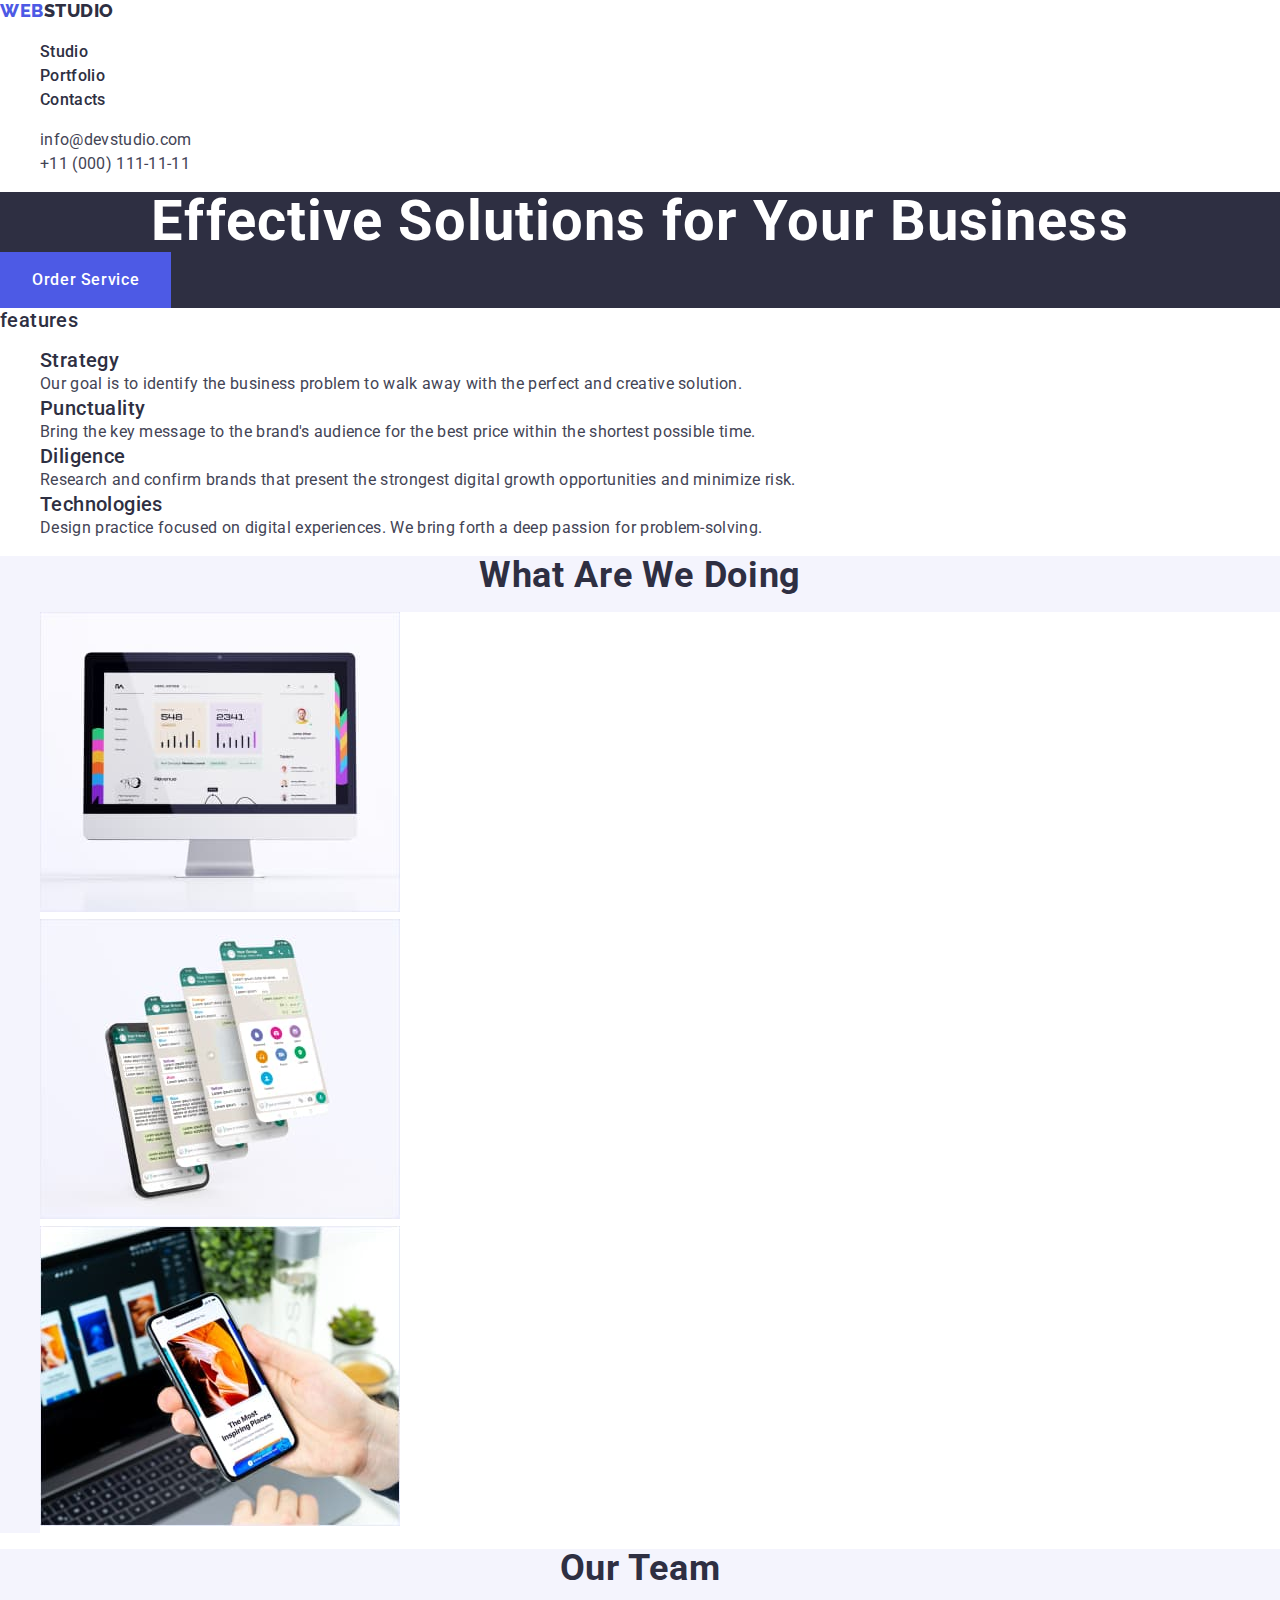
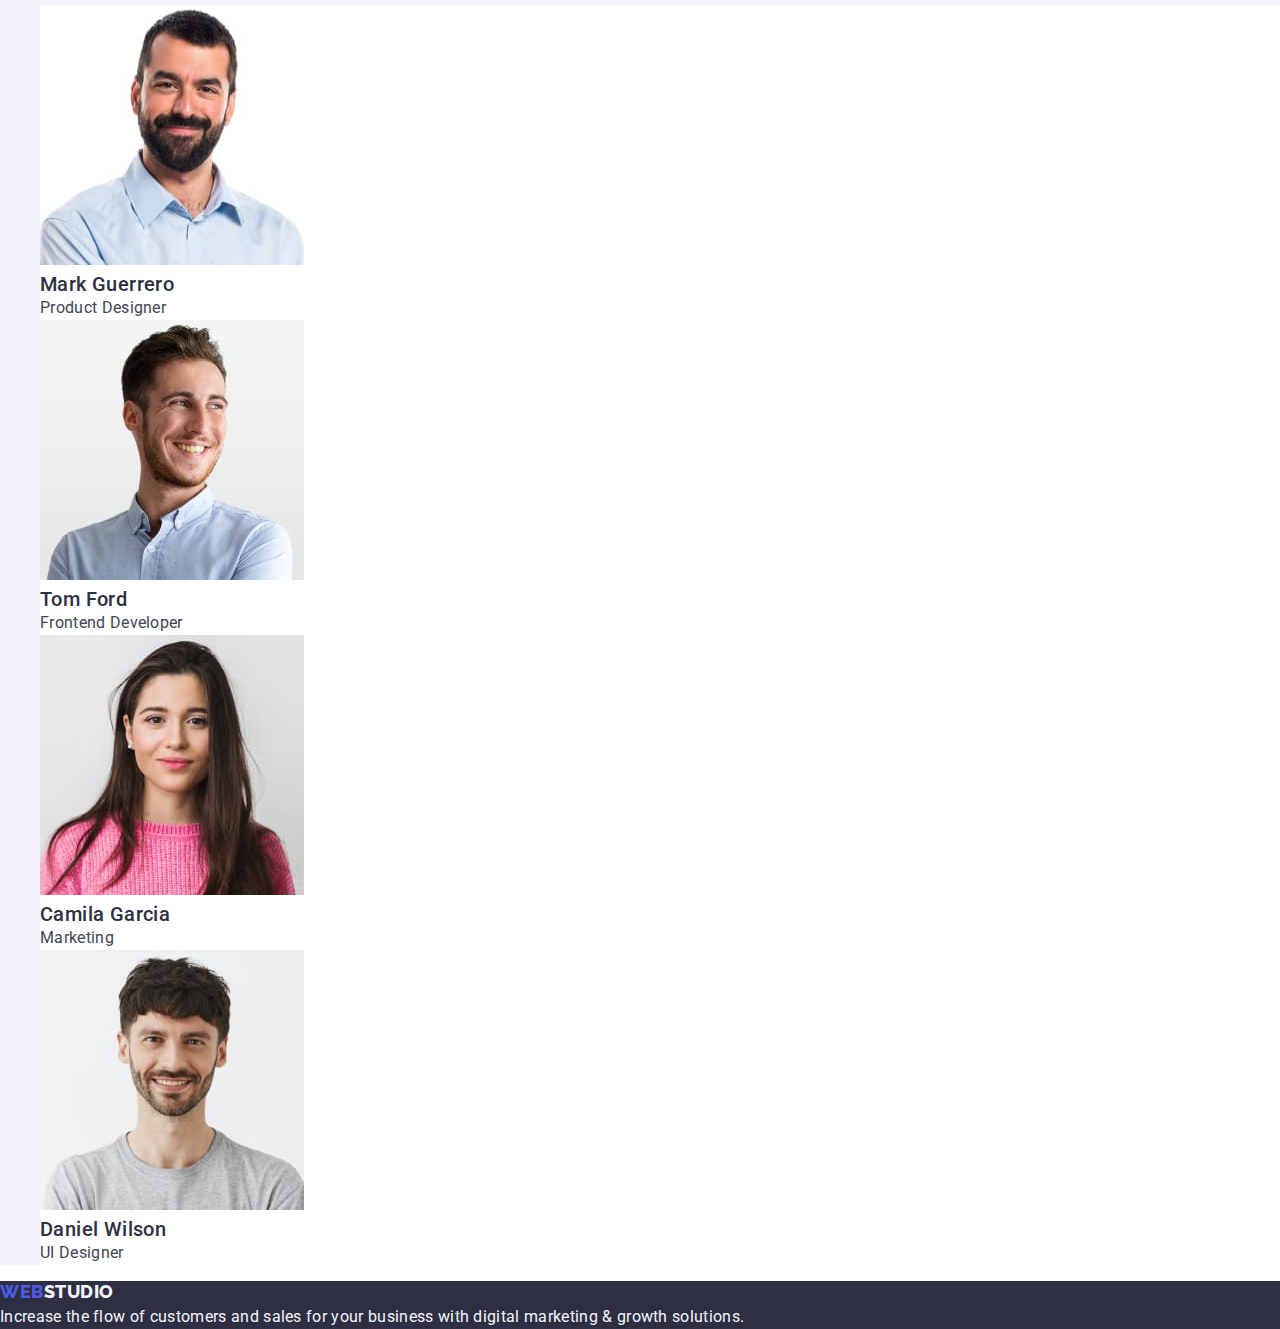
<file: index.html>
<!DOCTYPE html>
<html lang="en">
  <head>
    <meta charset="UTF-8" />
    <meta name="viewport" content="width=device-width, initial-scale=1.0" />
    <title>Studio</title>
    <link rel="stylesheet" href="./css/styles.css" />
    <link rel="preconnect" href="https://fonts.googleapis.com" />
    <link rel="preconnect" href="https://fonts.gstatic.com" crossorigin />
    <link
      href="https://fonts.googleapis.com/css2?family=Raleway:wght@800&family=Roboto:wght@400;500;700&display=swap"
      rel="stylesheet"
    />
  </head>
  <body>
    <header>
      <nav class="nav-menu">
        <a class="nav-menu__logo link" href="./index.html"
          >Web<span class="nav-menu__logo__accent">Studio</span></a
        >
        <ul class="nav-menu__list list">
          <li class="nav-menu__item">
            <a class="nav-menu__link link" href="./index.html">Studio</a>
          </li>
          <li class="nav-menu__item">
            <a class="nav-menu__link link" href="./portfolio.html">Portfolio</a>
          </li>
          <li class="nav-menu__item">
            <a class="nav-menu__link link" href="">Contacts</a>
          </li>
        </ul>
      </nav>
      <address class="contacts">
        <ul class="contacts__list list">
          <li class="contacts__item">
            <a class="contacts__link link" href="mailto:info@devstudio.com"
              >info@devstudio.com</a
            >
          </li>
          <li class="contacts__item">
            <a class="contacts__link link" href="tel:+110001111111"
              >+11 (000) 111-11-11</a
            >
          </li>
        </ul>
      </address>
    </header>
    <main>
      <section class="hero">
        <h1 class="hero__title">Effective Solutions for Your Business</h1>
        <button type="button" class="hero__btn">Order Service</button>
      </section>
      <section class="features">
        <h2 class="features__title visually-hidden">features</h2>
        <ul class="features__list list">
          <li class="features__item">
            <h3 class="features__title">Strategy</h3>
            <p class="features__text">
              Our goal is to identify the business problem to walk away with the
              perfect and creative solution.
            </p>
          </li>
          <li class="features__item">
            <h3 class="features__title">Punctuality</h3>
            <p class="features__text">
              Bring the key message to the brand's audience for the best price
              within the shortest possible time.
            </p>
          </li>
          <li class="features__item">
            <h3 class="features__title">Diligence</h3>
            <p class="features__text">
              Research and confirm brands that present the strongest digital
              growth opportunities and minimize risk.
            </p>
          </li>
          <li class="features__item">
            <h3 class="features__title">Technologies</h3>
            <p class="features__text">
              Design practice focused on digital experiences. We bring forth a
              deep passion for problem-solving.
            </p>
          </li>
        </ul>
      </section>
      <section class="gallery">
        <h2 class="gallery__title section-title">What are we doing</h2>
        <ul class="gallery__list list">
          <li class="gallery__item">
            <img
              src="./images/img_1-comp.jpeg"
              alt="example"
              width="360"
              height="300"
              class="gallery__img"
            />
          </li>
          <li class="gallery__item">
            <img
              src="./images/img_2-comp.jpeg"
              alt="example"
              width="360"
              height="300"
              class="gallery__img"
            />
          </li>
          <li class="gallery__item">
            <img
              src="./images/img_3-comp.jpeg"
              alt="example"
              width="360"
              height="300"
              class="gallery__img"
            />
          </li>
        </ul>
      </section>
      <section class="team">
        <h2 class="team__title section-title">Our Team</h2>
        <ul class="team__list list">
          <li class="team__item">
            <img
              src="./images/guerro-comp.jpeg"
              alt="Mark Guerrero photo"
              width="264"
              height="260"
              class="team__img"
            />
            <h3 class="team__name">Mark Guerrero</h3>
            <p class="team__text">Product Designer</p>
          </li>
          <li class="team__item">
            <img
              src="./images/ford-comp.jpeg"
              alt="Tom Ford photo"
              width="264"
              height="260"
              class="team__img"
            />
            <h3 class="team__name">Tom Ford</h3>
            <p class="team__text">Frontend Developer</p>
          </li>
          <li class="team__item">
            <img
              src="./images/garcia-comp.jpeg"
              alt="Camila Garcia photo"
              width="264"
              height="260"
              class="team__img"
            />
            <h3 class="team__name">Camila Garcia</h3>
            <p class="team__text">Marketing</p>
          </li>
          <li class="team__item">
            <img
              src="./images/wilson-comp.jpeg"
              alt="Daniel Wilson photo"
              width="264"
              height="260"
              class="team__img"
            />
            <h3 class="team__name">Daniel Wilson</h3>
            <p class="team__text">UI Designer</p>
          </li>
        </ul>
      </section>
    </main>
    <footer class="footer-container">
      <a class="nav-menu__logo link" href="./index.html"
        >Web<span class="nav-menu__logo__accent footer-ver">Studio</span></a
      >
      <p class="footer-text">
        Increase the flow of customers and sales for your business with digital
        marketing & growth solutions.
      </p>
    </footer>
  </body>
</html>
</file>
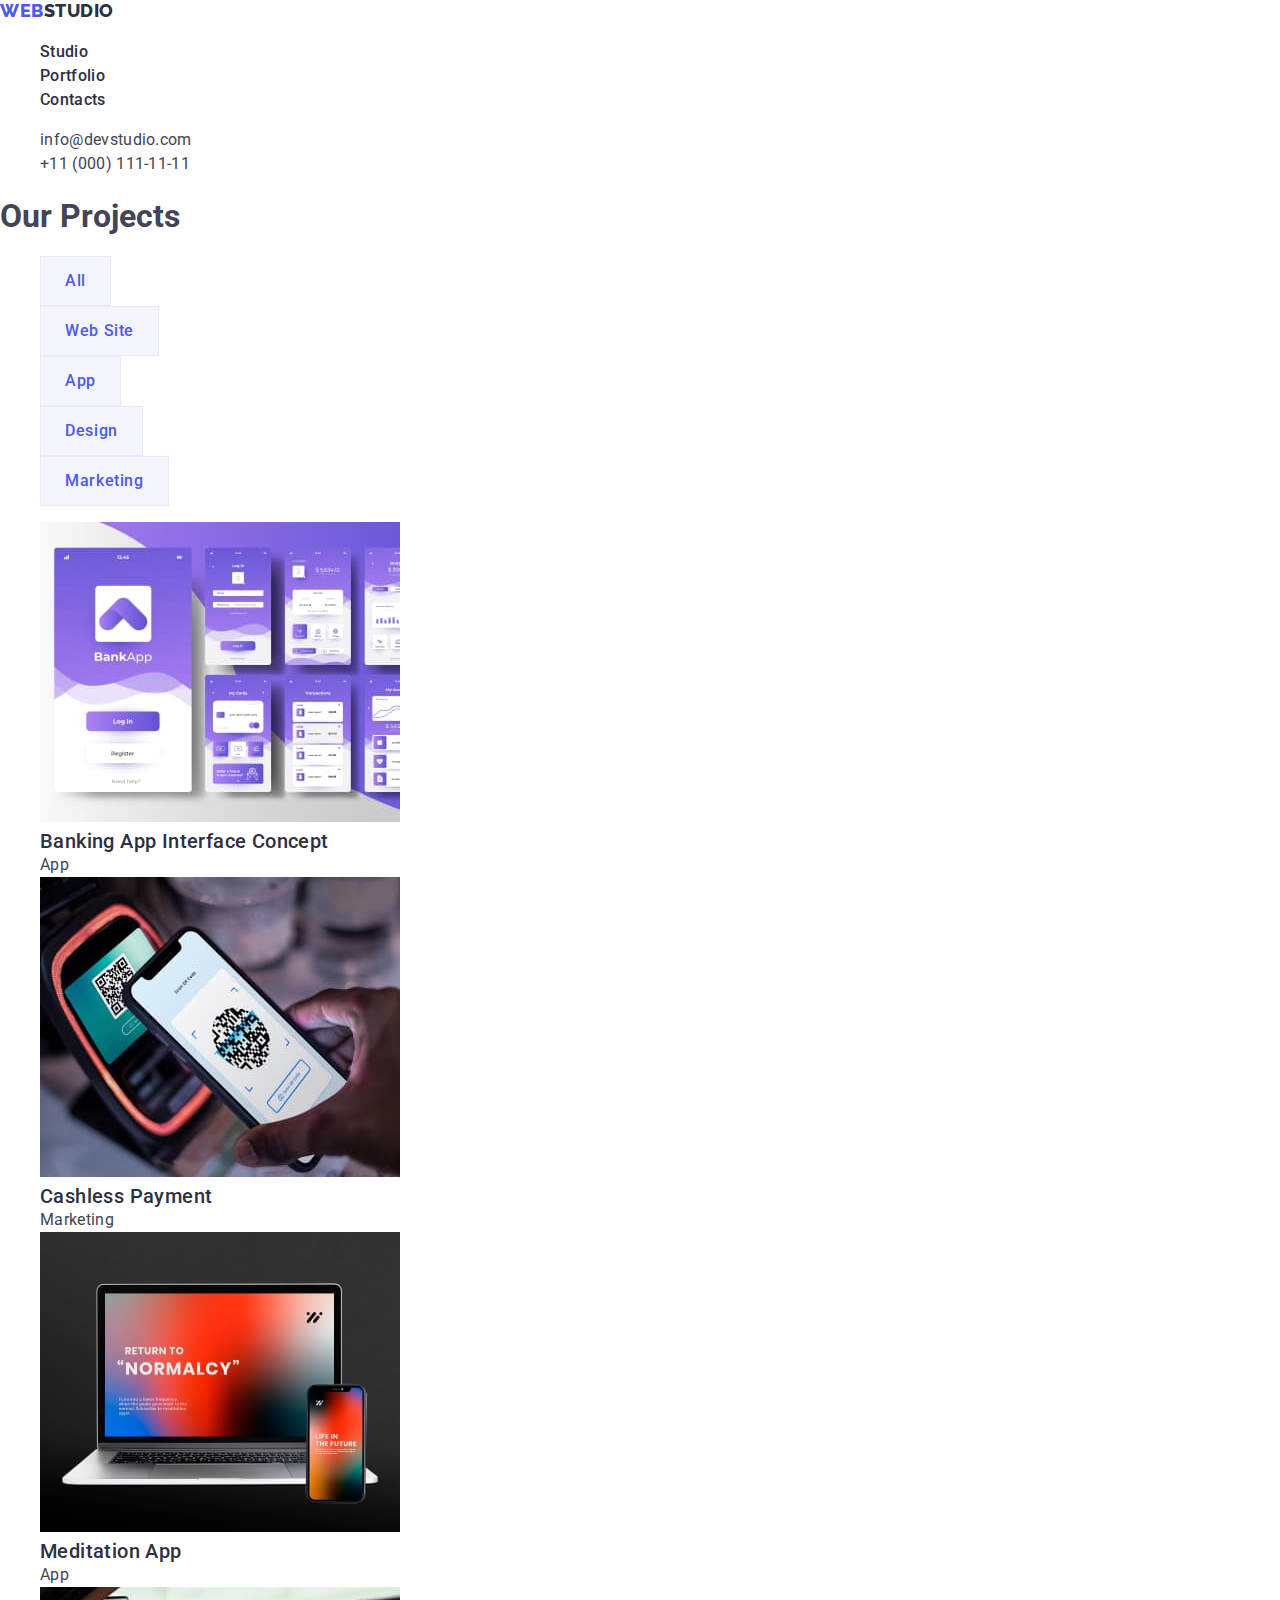
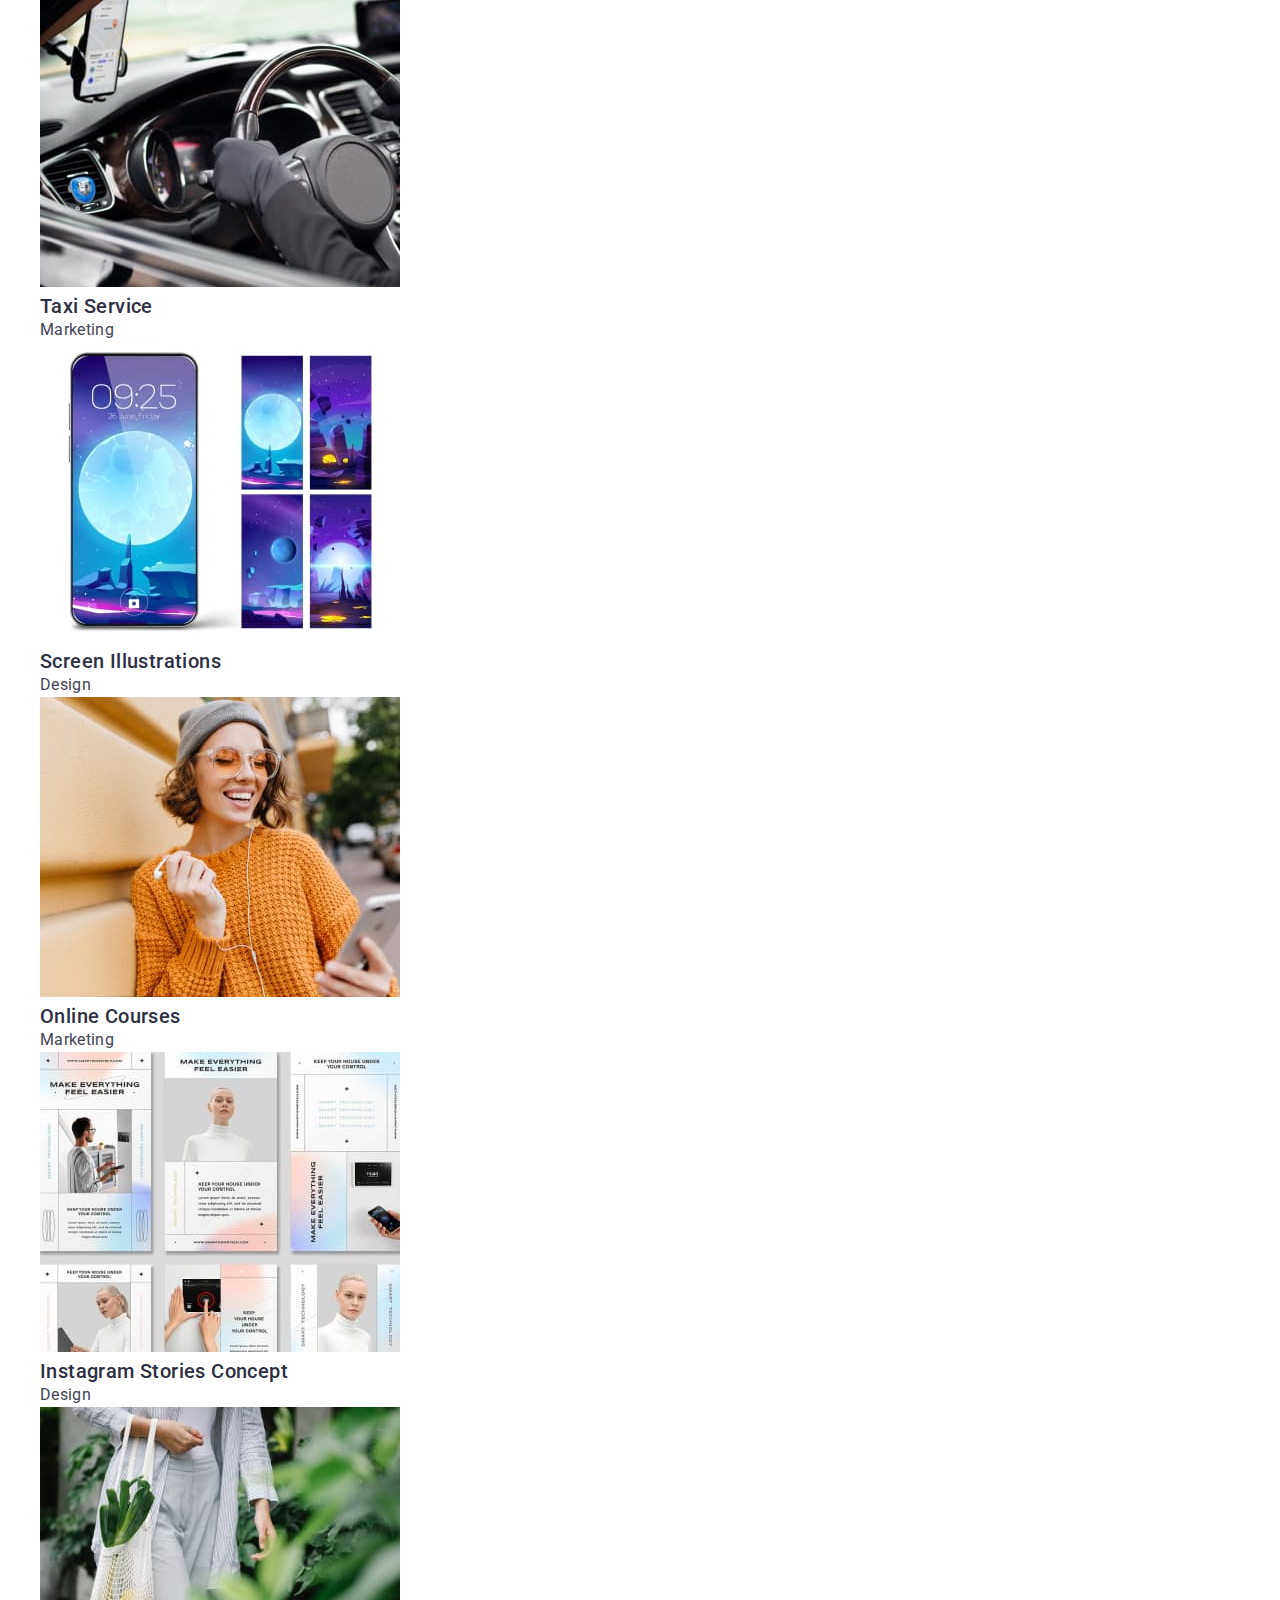
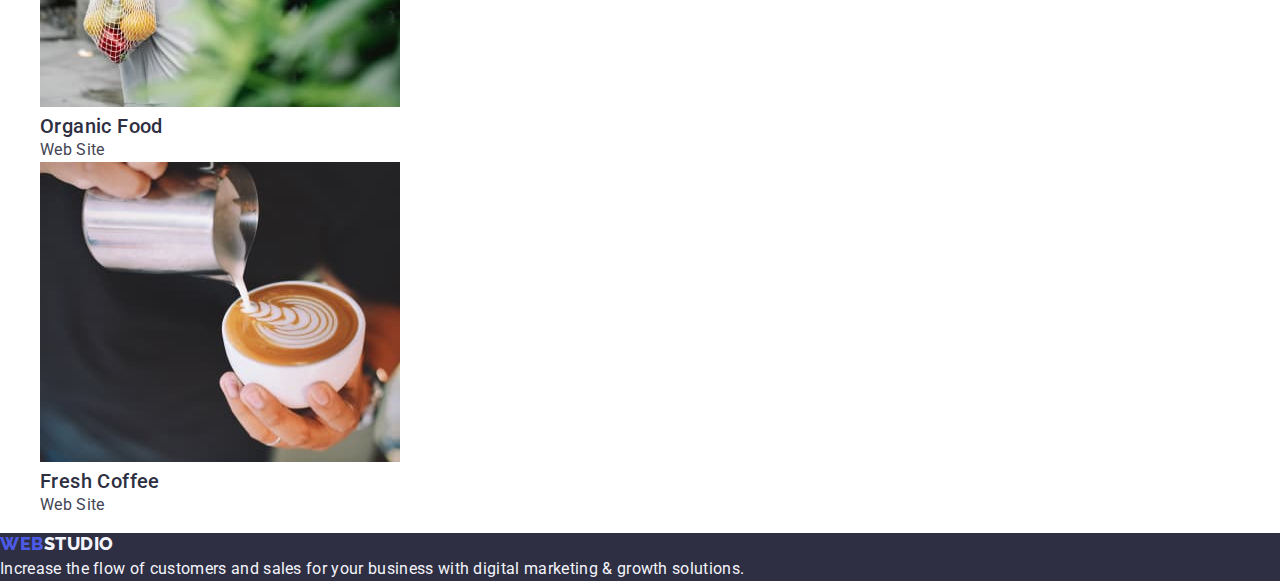
<file: portfolio.html>
<!DOCTYPE html>
<html lang="en">
  <head>
    <meta charset="UTF-8" />
    <meta name="viewport" content="width=device-width, initial-scale=1.0" />
    <title>Portfolio</title>
    <link rel="stylesheet" href="./css/styles.css" />
    <link rel="preconnect" href="https://fonts.googleapis.com" />
    <link rel="preconnect" href="https://fonts.gstatic.com" crossorigin />
    <link
      href="https://fonts.googleapis.com/css2?family=Raleway:wght@800&family=Roboto:wght@400;500;700&display=swap"
      rel="stylesheet"
    />
  </head>
  <body>
    <header>
      <nav class="nav-menu">
        <a class="nav-menu__logo link" href="./index.html"
          >Web<span class="nav-menu__logo__accent">Studio</span></a
        >
        <ul class="nav-menu__list list">
          <li class="nav-menu__item">
            <a class="nav-menu__link link" href="./index.html">Studio</a>
          </li>
          <li class="nav-menu__item">
            <a class="nav-menu__link link" href="./portfolio.html">Portfolio</a>
          </li>
          <li class="nav-menu__item">
            <a class="nav-menu__link link" href="">Contacts</a>
          </li>
        </ul>
      </nav>
      <address class="contacts">
        <ul class="contacts__list list">
          <li class="contacts__item">
            <a class="contacts__link link" href="mailto:info@devstudio.com"
              >info@devstudio.com</a
            >
          </li>
          <li class="contacts__item">
            <a class="contacts__link link" href="tel:+110001111111"
              >+11 (000) 111-11-11</a
            >
          </li>
        </ul>
      </address>
    </header>
    <main>
      <section>
        <h1>Our Projects</h1>
        <ul class="filter__list list">
          <li class="filter__item">
            <button class="filter__btn" type="button">All</button>
          </li>
          <li class="filter__item">
            <button class="filter__btn" type="button">Web Site</button>
          </li>
          <li class="filter__item">
            <button class="filter__btn" type="button">App</button>
          </li>
          <li class="filter__item">
            <button class="filter__btn" type="button">Design</button>
          </li>
          <li class="filter__item">
            <button class="filter__btn" type="button">Marketing</button>
          </li>
        </ul>

        <ul class="examples__list list">
          <li class="examples__item">
            <a href="" class="link">
              <img
                src="./images/example-1-comp.jpeg"
                alt="example-one"
                width="360"
                class="examples__img"
              />
              <h2 class="examples__title">Banking App Interface Concept</h2>
              <p class="examples__subtitle">App</p>
            </a>
          </li>
          <li class="examples__item">
            <a href="" class="link">
              <img
                src="./images/example-2-comp.jpeg"
                alt="example-two"
                width="360"
                class="examples__img"
              />
              <h2 class="examples__title">Cashless Payment</h2>
              <p class="examples__subtitle">Marketing</p>
            </a>
          </li>
          <li class="examples__item">
            <a href="" class="link">
              <img
                src="./images/example-3-comp.jpeg"
                alt="example-three"
                width="360"
                class="examples__img"
              />
              <h2 class="examples__title">Meditation App</h2>
              <p class="examples__subtitle">App</p>
            </a>
          </li>
          <li class="examples__item">
            <a href="" class="link">
              <img
                src="./images/example-4-comp.jpeg"
                alt="example-four"
                width="360"
                class="examples__img"
              />
              <h2 class="examples__title">Taxi Service</h2>
              <p class="examples__subtitle">Marketing</p>
            </a>
          </li>
          <li class="examples__item">
            <a href="" class="link">
              <img
                src="./images/example-5-comp.jpeg"
                alt="example-five"
                width="360"
                class="examples__img"
              />
              <h2 class="examples__title">Screen Illustrations</h2>
              <p class="examples__subtitle">Design</p>
            </a>
          </li>
          <li class="examples__item">
            <a href="" class="link">
              <img
                src="./images/example-6-comp.jpeg"
                alt="example-six"
                width="360"
                class="examples__img"
              />
              <h2 class="examples__title">Online Courses</h2>
              <p class="examples__subtitle">Marketing</p>
            </a>
          </li>
          <li class="examples__item">
            <a href="" class="link">
              <img
                src="./images/example-7-comp.jpeg"
                alt="example-seven"
                width="360"
                class="examples__img"
              />
              <h2 class="examples__title">Instagram Stories Concept</h2>
              <p class="examples__subtitle">Design</p>
            </a>
          </li>
          <li class="examples__item">
            <a href="" class="link">
              <img
                src="./images/example-8-comp.jpeg"
                alt="example-eight"
                width="360"
                class="examples__img"
              />
              <h2 class="examples__title">Organic Food</h2>
              <p class="examples__subtitle">Web Site</p>
            </a>
          </li>
          <li class="examples__item">
            <a href="" class="link">
              <img
                src="./images/example-9-comp.jpeg"
                alt=" example-nine"
                width="360"
                class="examples__img"
              />
              <h2 class="examples__title">Fresh Coffee</h2>
              <p class="examples__subtitle">Web Site</p>
            </a>
          </li>
        </ul>
      </section>
    </main>
    <footer class="footer-container">
      <a class="nav-menu__logo link" href="./index.html"
        >Web<span class="nav-menu__logo__accent footer-ver">Studio</span></a
      >
      <p class="footer-text">
        Increase the flow of customers and sales for your business with digital
        marketing & growth solutions.
      </p>
    </footer>
  </body>
</html>
</file>
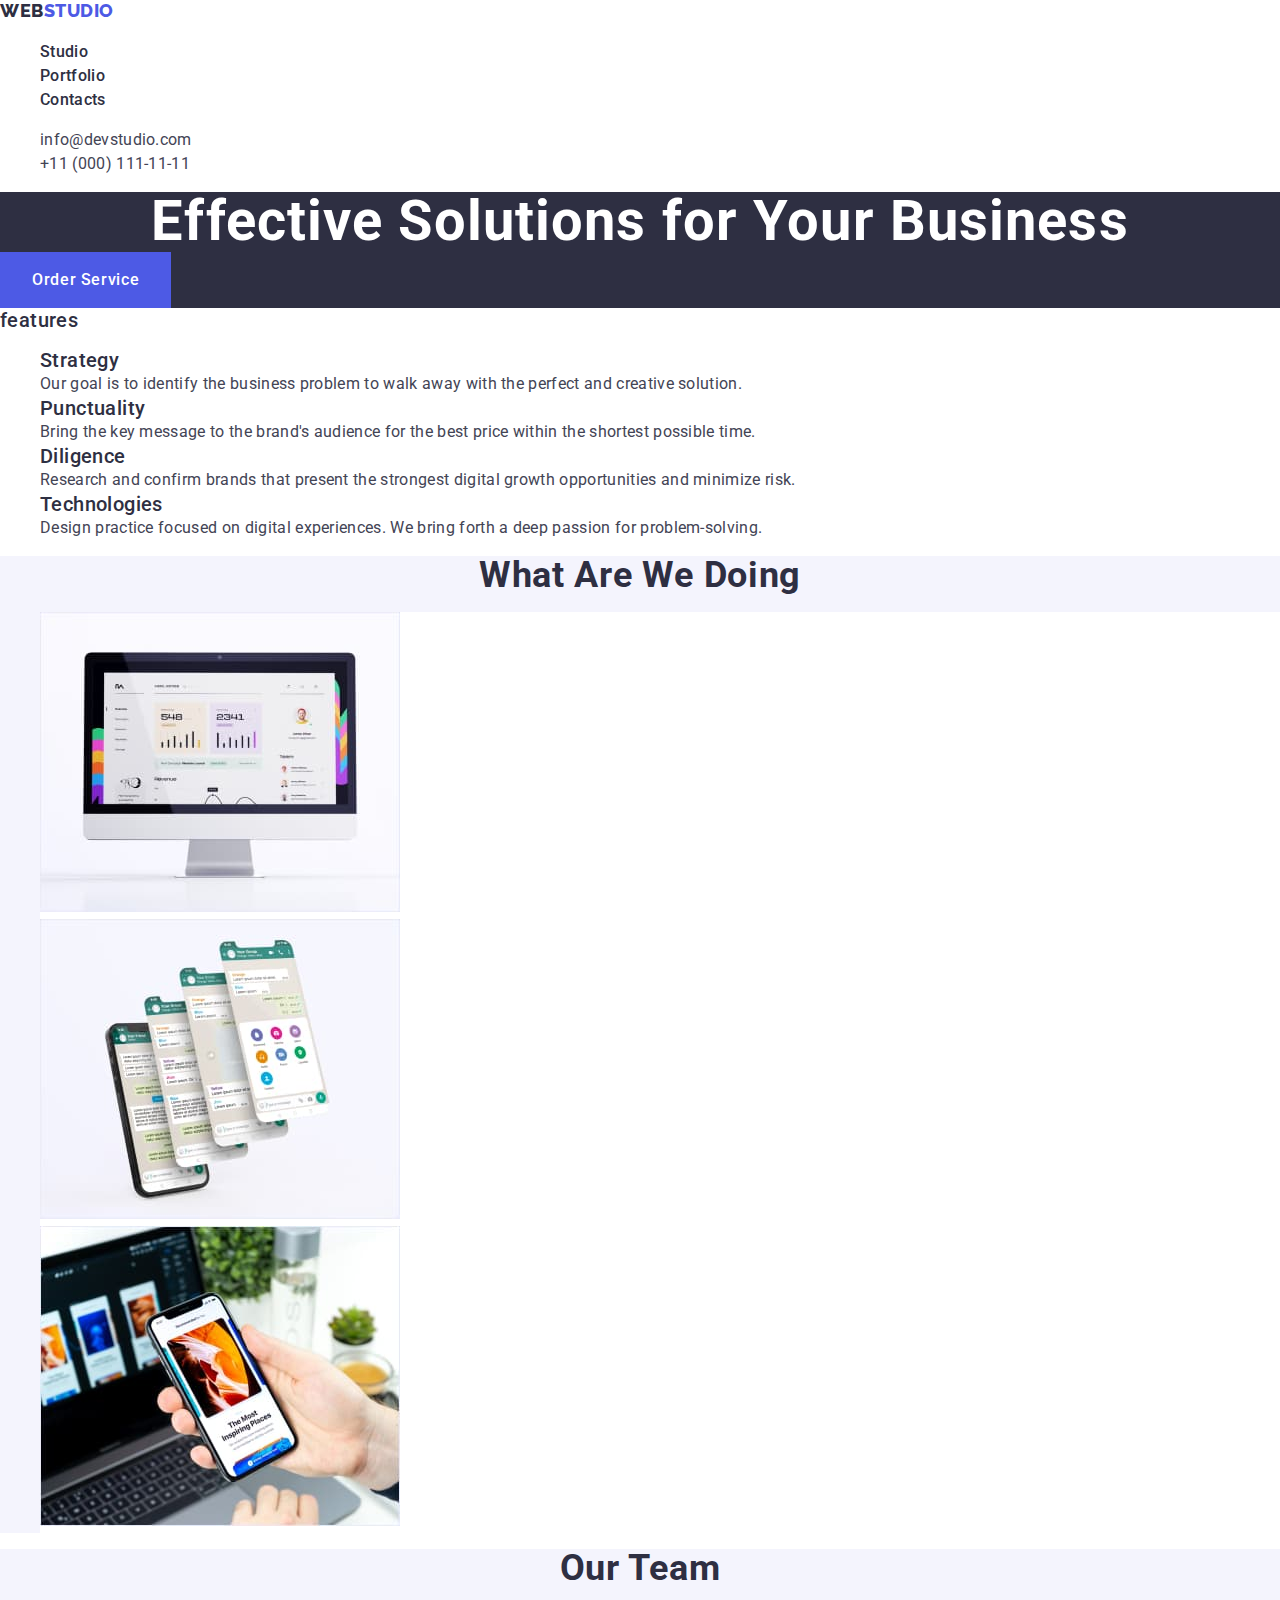
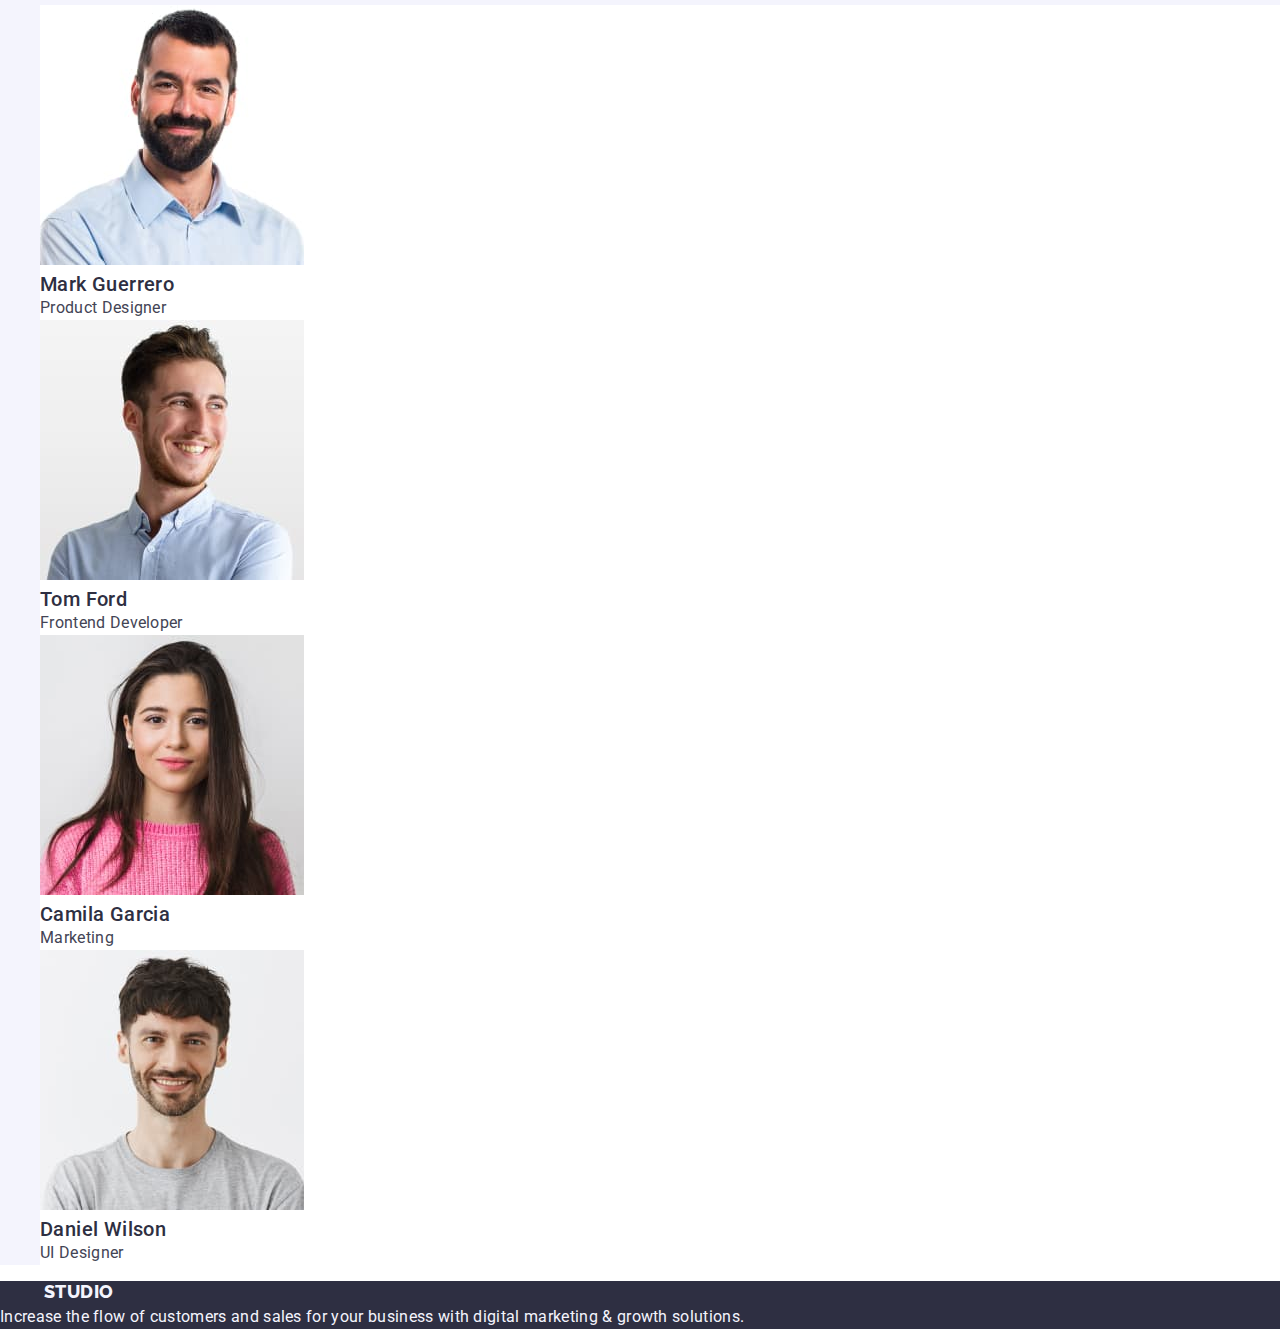
<file: studio.html>
<!DOCTYPE html>
<html lang="en">
  <head>
    <meta charset="UTF-8" />
    <meta name="viewport" content="width=device-width, initial-scale=1.0" />
    <link
      href="https://fonts.googleapis.com/css2?family=Raleway:wght@800&family=Roboto:wght@400;500;700&display=swap"
      rel="stylesheet"
    />
    <link rel="stylesheet" href="./css/styles.css" />
    <title>Document</title>
  </head>
  <body>
    <header>
      <nav class="nav-menu">
        <a class="nav-menu__logo link" href="./studio.html"
          ><span class="nav-menu__logo__accent">Web</span>Studio</a
        >
        <ul class="nav-menu__list">
          <li class="nav-menu__item">
            <a class="nav-menu__link link" href="./studio.html">Studio</a>
          </li>
          <li class="nav-menu__item">
            <a class="nav-menu__link link" href="./portfolio.html">Portfolio</a>
          </li>
          <li class="nav-menu__item">
            <a class="nav-menu__link link" href="">Contacts</a>
          </li>
        </ul>
      </nav>
      <address>
        <ul class="contacts__list">
          <li class="contacts__item">
            <a class="contacts__link link" href="mailto:info@devstudio.com"
              >info@devstudio.com</a
            >
          </li>
          <li class="contacts__item">
            <a class="contacts__link link" href="tel:+110001111111"
              >+11 (000) 111-11-11</a
            >
          </li>
        </ul>
      </address>
    </header>
    <main>
      <section class="hero">
        <h1 class="hero__title">Effective Solutions for Your Business</h1>
        <button type="button" class="hero__btn">Order Service</button>
      </section>
      <section class="features">
        <h2 class="features__title visually-hidden">features</h2>
        <ul class="features__list">
          <li class="features__item">
            <h3 class="features__title">Strategy</h3>
            <p class="features__text">
              Our goal is to identify the business problem to walk away with the
              perfect and creative solution.
            </p>
          </li>
          <li class="features__item">
            <h3 class="features__title">Punctuality</h3>
            <p class="features__text">
              Bring the key message to the brand's audience for the best price
              within the shortest possible time.
            </p>
          </li>
          <li class="features__item">
            <h3 class="features__title">Diligence</h3>
            <p class="features__text">
              Research and confirm brands that present the strongest digital
              growth opportunities and minimize risk.
            </p>
          </li>
          <li class="features__item">
            <h3 class="features__title">Technologies</h3>
            <p class="features__text">
              Design practice focused on digital experiences. We bring forth a
              deep passion for problem-solving.
            </p>
          </li>
        </ul>
      </section>
      <section class="gallery">
        <h2 class="gallery__title section-title">What are we doing</h2>
        <ul class="gallery__list">
          <li class="gallery__item">
            <img
              src="./images/img_1-comp.jpeg"
              alt="example"
              width="360"
              height="300"
              class="gallery__img"
            />
          </li>
          <li class="gallery__item">
            <img
              src="./images/img_2-comp.jpeg"
              alt="example"
              width="360"
              height="300"
              class="gallery__img"
            />
          </li>
          <li class="gallery__item">
            <img
              src="./images/img_3-comp.jpeg"
              alt="example"
              width="360"
              height="300"
              class="gallery__img"
            />
          </li>
        </ul>
      </section>
      <section class="team">
        <h2 class="team__title section-title">Our Team</h2>
        <ul class="team__list">
          <li class="team__item">
            <img
              src="./images/guerro-comp.jpeg"
              alt="Mark Guerrero photo"
              width="264"
              height="260"
              class="team__img"
            />
            <h3 class="team__name">Mark Guerrero</h3>
            <p class="team__text">Product Designer</p>
          </li>
          <li class="team__item">
            <img
              src="./images/ford-comp.jpeg"
              alt="Tom Ford photo"
              width="264"
              height="260"
              class="team__img"
            />
            <h3 class="team__name">Tom Ford</h3>
            <p class="team__text">Frontend Developer</p>
          </li>
          <li class="team__item">
            <img
              src="./images/garcia-comp.jpeg"
              alt="Camila Garcia photo"
              width="264"
              height="260"
              class="team__img"
            />
            <h3 class="team__name">Camila Garcia</h3>
            <p class="team__text">Marketing</p>
          </li>
          <li class="team__item">
            <img
              src="./images/wilson-comp.jpeg"
              alt="Daniel Wilson photo"
              width="264"
              height="260"
              class="team__img"
            />
            <h3 class="team__name">Daniel Wilson</h3>
            <p class="team__text">UI Designer</p>
          </li>
        </ul>
      </section>
    </main>
    <footer class="footer-container">
      <a class="nav-menu__logo link footer" href="./studio.html"
        ><span class="nav-menu__logo__accent">Web</span>Studio</a
      >
      <p class="footer-text">
        Increase the flow of customers and sales for your business with digital
        marketing & growth solutions.
      </p>
    </footer>
  </body>
</html>
</file>
<file: css/styles.css>
:root {
  /* text styles */
  --main-font-family: Roboto, sans-serif;
  --main-font-size: 16px;
  --main-font-weight: 400;
  --main-line-height: 1.5;
  --main-letter-spacing: 2%;

  /* colors  */
  --pressed-state: #404bbf;
  --primary-brand: #4d5ae5;
  --text: #434455;
  --subtle-text: #8e8f99;
  --dark: #2e2f42;
  --success: #31d0aa;
  --accent: #e7e9fc;
  --light: #f4f4fd;
  --white-background: #ffffff;
  --modal-background: #fcfcfc;
}

body {
  font-family: Roboto, sans-serif;
  font-style: normal;
  font-size: var(--main-font-size);
  font-weight: var(--main-font-weight);
  line-height: var(--main-line-height);
  letter-spacing: var(--main-letter-spacing);
  color: #434455;
  background-color: var(--white-background);
  margin: 0;
}

h1,
h2,
h3,
h4,
h5,
h6,
p {
  margin-top: 0;
  margin-bottom: 0;
}

ol,
ul {
  list-style: none;
}

button {
  cursor: pointer;
  border: none;
}

.link {
  text-decoration: none;
}

.list {
  list-style: none;
}

/* -------------------HEADER--------------------- */

.nav-menu__logo {
  font-family: Raleway, sans-serif;
  font-size: 18px;
  font-weight: 800;
  line-height: 1.17;
  letter-spacing: 0.54px;
  text-transform: uppercase;
  color: var(--primary-brand);
}

.nav-menu__logo__accent {
  color: var(--dark, #2e2f42);
}

.nav-menu__logo__accent.footer-ver {
  color: var(--light, #f4f4fd);
}

.nav-menu__item {
  font-size: 16px;
  font-weight: 500;
  line-height: 1.5;
  letter-spacing: 0.02em;
  color: var(--dark);
}

.nav-menu__item .nav-menu__link:hover,
.nav-menu__item .nav-menu__link:focus {
  color: var(--pressed-state);
}

.nav-menu__link {
  color: var(--dark);
}

.contacts {
  font-style: normal;
}

.contacts__link {
  letter-spacing: 0.02em;
  color: var(--text);
  font-style: normal;
}

.contacts__link:hover,
.contacts__link:focus {
  color: var(--pressed-state);
}

/* ----------------------STUDIO------------------ */

.hero {
  background-color: var(--dark);
}

.hero__title {
  text-align: center;
  font-size: 56px;
  font-weight: 700;
  line-height: 1.07;
  letter-spacing: 1.12px;
  color: var(--white-background);
}

.hero__btn {
  font-family: Roboto, sans-serif;
  font-weight: 500;
  font-size: 16px;
  line-height: 1.5;
  letter-spacing: 0.04em;
  padding-top: 16px;
  padding-bottom: 16px;
  padding-left: 32px;
  padding-right: 32px;
  color: var(--white-background);
  background-color: var(--primary-brand);
}

.hero__btn:hover,
.hero__btn:focus {
  background-color: var(--pressed-state);
}

.features__title {
  font-size: 20px;
  font-style: normal;
  font-weight: 500;
  line-height: 1.2;
  letter-spacing: 0.4px;
  color: var(--dark);
}

.features__text {
  letter-spacing: 0.02em;
}

.section-title {
  text-align: center;
  font-size: 36px;
  font-style: normal;
  font-weight: 700;
  line-height: 1.11;
  letter-spacing: 0.72px;
  text-transform: capitalize;
  color: var(--dark);
}

.gallery {
  background-color: #f4f4fd;
}

.gallery__title {
  text-align: center;
}
.gallery__item {
  background-color: #ffffff;
}
.team {
  background-color: #f4f4fd;
}

.team__item {
  background-color: #ffffff;
}

.team__text {
  letter-spacing: 0.02em;
}

.team__name {
  font-size: 20px;
  font-style: normal;
  font-weight: 500;
  line-height: 1.2;
  letter-spacing: 0.02em;

  color: var(--dark);
}

/* ----------------PORTFOLIO------------------------ */

.filter__btn {
  font-family: Roboto, sans-serif;
  font-size: 16px;
  line-height: 1.5;
  letter-spacing: 0.04em;
  font-weight: 500;
  color: var(--primary-brand);
  padding-top: 12px;
  padding-bottom: 12px;
  padding-left: 24px;
  padding-right: 24px;
  border: 1px solid var(--accent);
  background: var(--light);
}

.filter__btn:hover,
.filter__btn:focus,
.filter__btn:active {
  color: var(--white-background);
  background-color: var(--pressed-state);
}

.examples__title {
  font-size: 20px;
  font-weight: 500;
  letter-spacing: 0.4px;
  color: var(--dark);
  line-height: 1.2;
  letter-spacing: 0.02em;
}

.examples__subtitle {
  letter-spacing: 0.02em;
  color: var(--text, #434455);
}
/* ------------------FOOTER---------------- */

.footer {
  color: var(--light);
}

.footer-text {
  color: var(--light);
  letter-spacing: 0.02em;
}

.footer-container {
  background-color: var(--dark);
}
</file>
